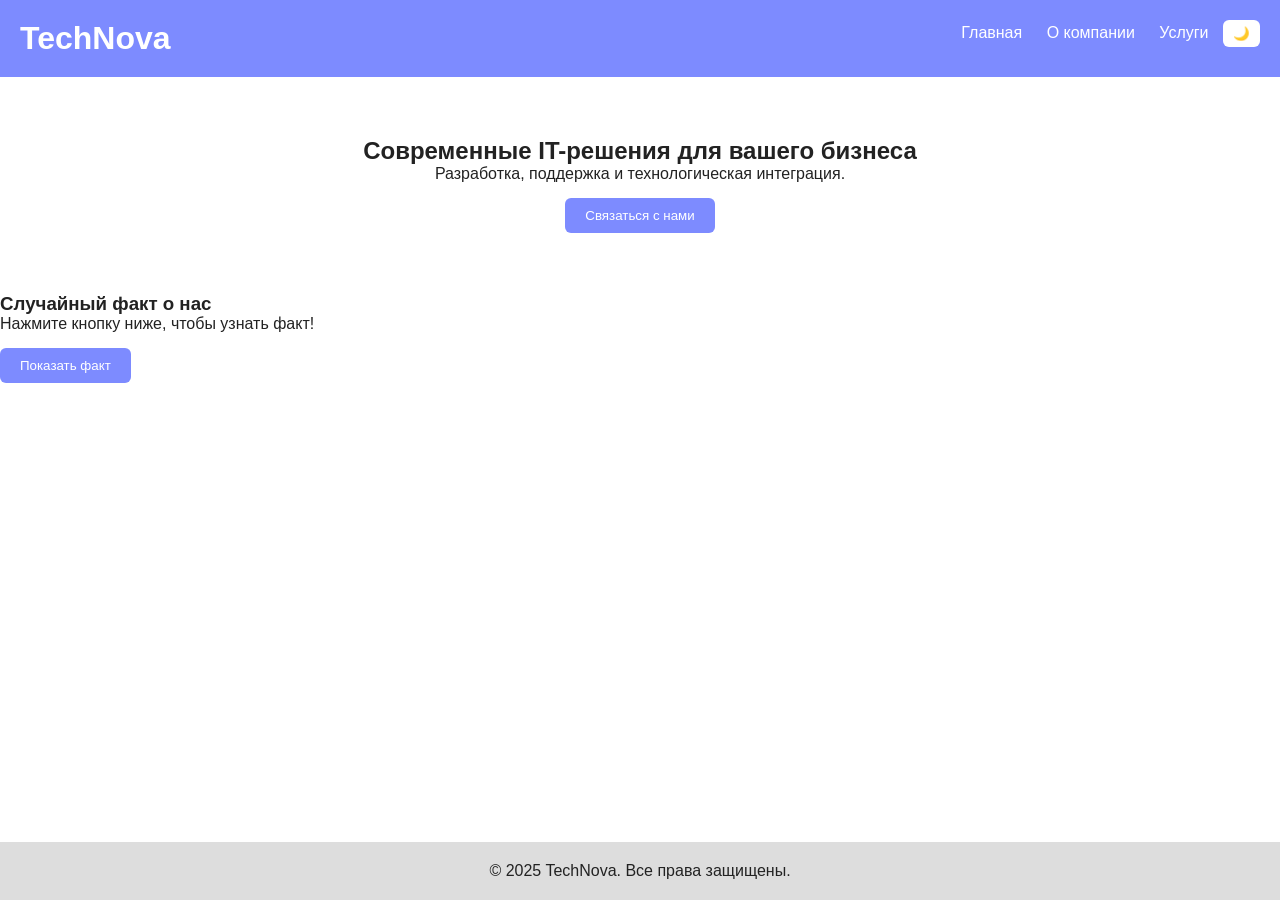
<file: index.html>
<!DOCTYPE html>
<html lang="ru">
<head>
    <meta charset="UTF-8">
    <meta name="viewport" content="width=device-width, initial-scale=1.0">
    <title>TechNova — Главная</title>
    <link rel="stylesheet" href="style.css">
</head>
<body>

<header>
    <h1 class="logo">TechNova</h1>
    <nav>
        <a href="index.html">Главная</a>
        <a href="about.html">О компании</a>
        <a href="services.html">Услуги</a>
        <button id="themeBtn">🌙</button>
    </nav>
</header>

<main>
    <section class="hero">
        <h2>Современные IT-решения для вашего бизнеса</h2>
        <p>Разработка, поддержка и технологическая интеграция.</p>
        <button class="btn">Связаться с нами</button>
    </section>

    <section class="dynamic">
        <h3>Случайный факт о нас</h3>
        <p id="factText">Нажмите кнопку ниже, чтобы узнать факт!</p>
        <button id="factBtn" class="btn">Показать факт</button>
    </section>
</main>

<footer>
    <p>© 2025 TechNova. Все права защищены.</p>
</footer>

<script src="script.js"></script>
</body>
</html>
</file>
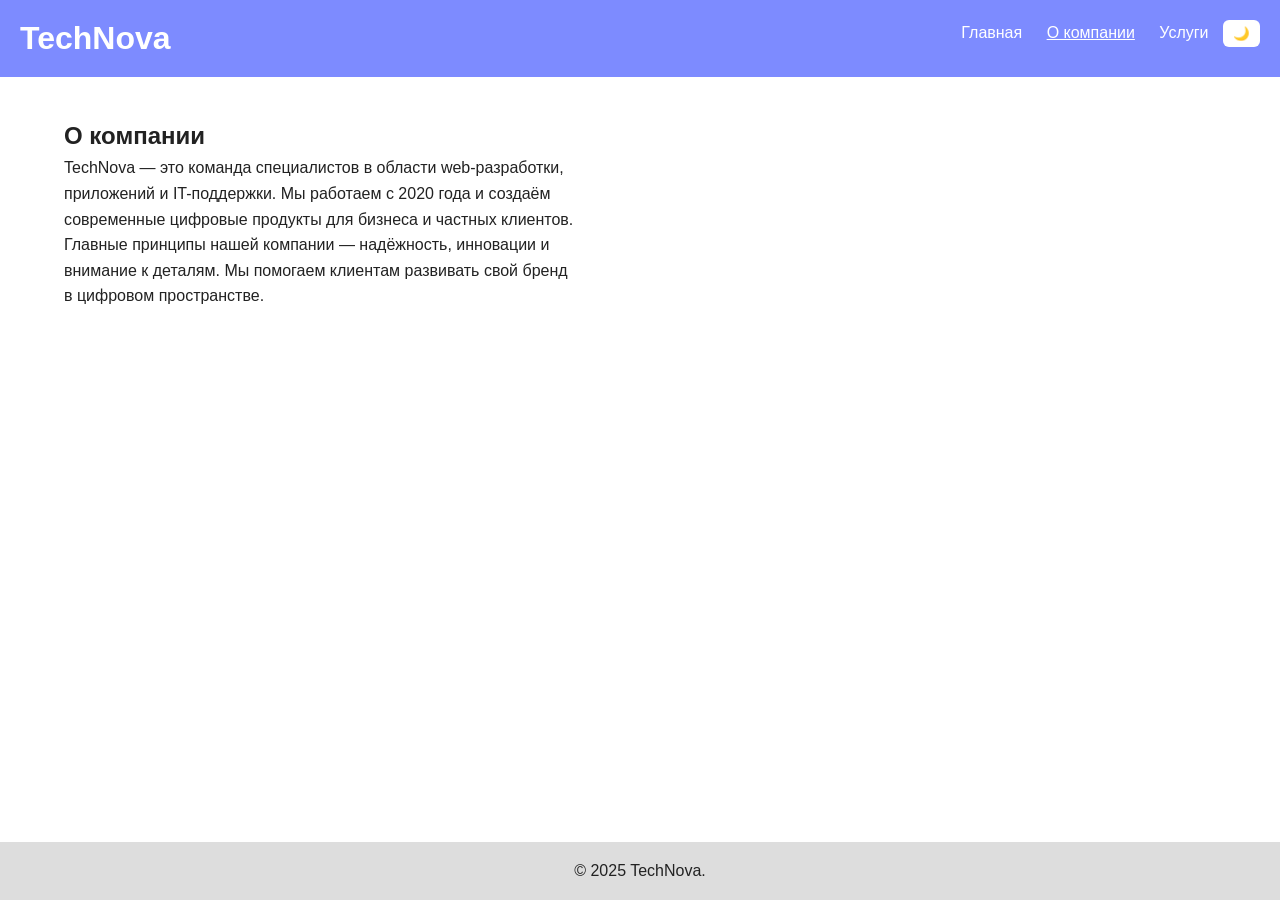
<file: about.html>
<!DOCTYPE html>
<html lang="ru">
<head>
    <meta charset="UTF-8">
    <meta name="viewport" content="width=device-width, initial-scale=1.0">
    <title>TechNova — О компании</title>
    <link rel="stylesheet" href="style.css">
</head>
<body>

<header>
    <h1 class="logo">TechNova</h1>
    <nav>
        <a href="index.html">Главная</a>
        <a href="about.html" class="active">О компании</a>
        <a href="services.html">Услуги</a>
        <button id="themeBtn">🌙</button>
    </nav>
</header>

<main>
    <section class="content">
        <h2>О компании</h2>
        <p>
            TechNova — это команда специалистов в области web-разработки,<br>
            приложений и IT-поддержки. Мы работаем с 2020 года и создаём <br>
            современные цифровые продукты для бизнеса и частных клиентов.
        </p>

        <p>
            Главные принципы нашей компании — надёжность, инновации и <br>
            внимание к деталям. Мы помогаем клиентам развивать свой бренд <br>
            в цифровом пространстве.
        </p>
    </section>
</main>

<footer>
    <p>© 2025 TechNova.</p>
</footer>

<script src="script.js"></script>
</body>
</html>
</file>
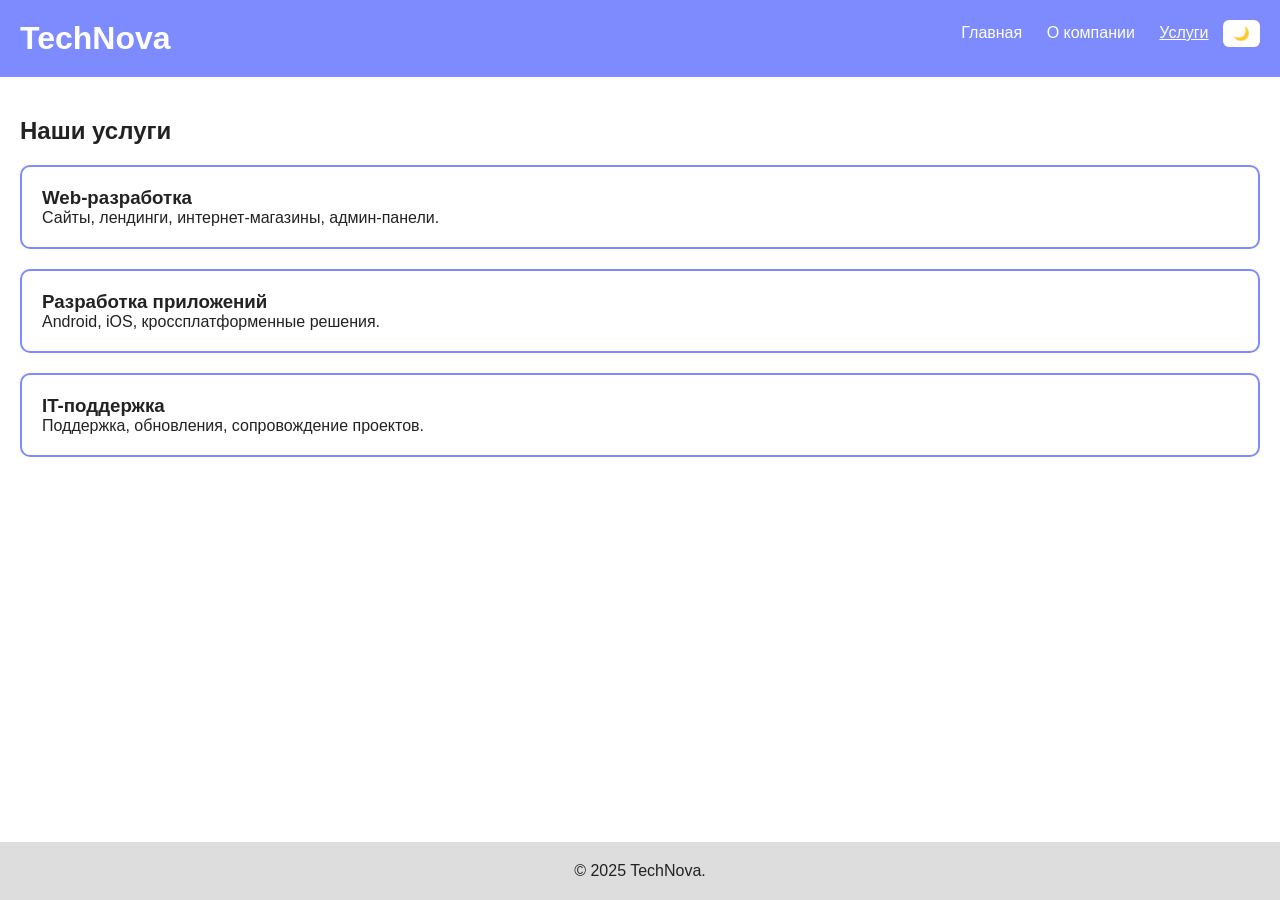
<file: services.html>
<!DOCTYPE html>
<html lang="ru">
<head>
    <meta charset="UTF-8">
    <meta name="viewport" content="width=device-width, initial-scale=1.0">
    <title>TechNova — Услуги</title>
    <link rel="stylesheet" href="style.css">
</head>
<body>

<header>
    <h1 class="logo">TechNova</h1>
    <nav>
        <a href="index.html">Главная</a>
        <a href="about.html">О компании</a>
        <a href="services.html" class="active">Услуги</a>
        <button id="themeBtn">🌙</button>
    </nav>
</header>

<main>
    <section class="services">
        <h2>Наши услуги</h2>

        <div class="service-card">
            <h3>Web-разработка</h3>
            <p>Сайты, лендинги, интернет-магазины, админ-панели.</p>
        </div>

        <div class="service-card">
            <h3>Разработка приложений</h3>
            <p>Android, iOS, кроссплатформенные решения.</p>
        </div>

        <div class="service-card">
            <h3>IT-поддержка</h3>
            <p>Поддержка, обновления, сопровождение проектов.</p>
        </div>
    </section>
</main>

<footer>
    <p>© 2025 TechNova.</p>
</footer>

<script src="script.js"></script>
</body>
</html>
</file>
<file: style.css>
* {
    margin: 0;
    padding: 0;
    box-sizing: border-box;
}

body {
    font-family: Arial, sans-serif;
    background: var(--bg);
    color: var(--text);
    transition: 0.3s;
}

:root {
    --bg: #ffffff;
    --text: #222;
    --accent: #7d8bff;
}

.dark {
    --bg: #1a1a1a;
    --text: #eee;
    --accent: #7d8bff;
}


header {
    display: flex;
    justify-content: space-between;
    padding: 20px;
    background: var(--accent);
    color: white;
}

nav a {
    margin: 0 10px;
    color: white;
    text-decoration: none;
}

nav .active {
    text-decoration: underline;
}

#themeBtn {
    border: none;
    background: white;
    padding: 6px 10px;
    border-radius: 6px;
    cursor: pointer;
}


.hero {
    padding: 60px 20px;
    text-align: center;
}

.btn {
    margin-top: 15px;
    padding: 10px 20px;
    background: var(--accent);
    color: white;
    border: none;
    border-radius: 6px;
    cursor: pointer;
}


.services {
    padding: 40px 20px;
}

.service-card {
    border: 2px solid var(--accent);
    padding: 20px;
    margin-top: 20px;
    border-radius: 10px;
}


.content {
    width: 90%;
    margin: 40px auto;
    line-height: 1.6;
}

.dinamic {
    font-weight: bold;
    color: var(--accent);
    text-align: center;
    margin: 40px auto;
    padding: 20px;
    max-width: 500px;
    border-radius: 10px;
    display: inline-block;
    margin-top: 15px;
}

.dinamic.btn {
    display: inline-block;
    margin-top: 15px;
}

footer {
    text-align: center;
    padding: 20px;
    margin-top: 40px;
    background: #ddd;
    bottom: 0%;
    width: 100%;
    position: absolute;
}

.dark footer {
    background: #222;
    color: #ccc;
}

@media (max-width: 700px) {
    .nav-links {
        flex-direction: column;
        gap: 10px;
    }
}
</file>
